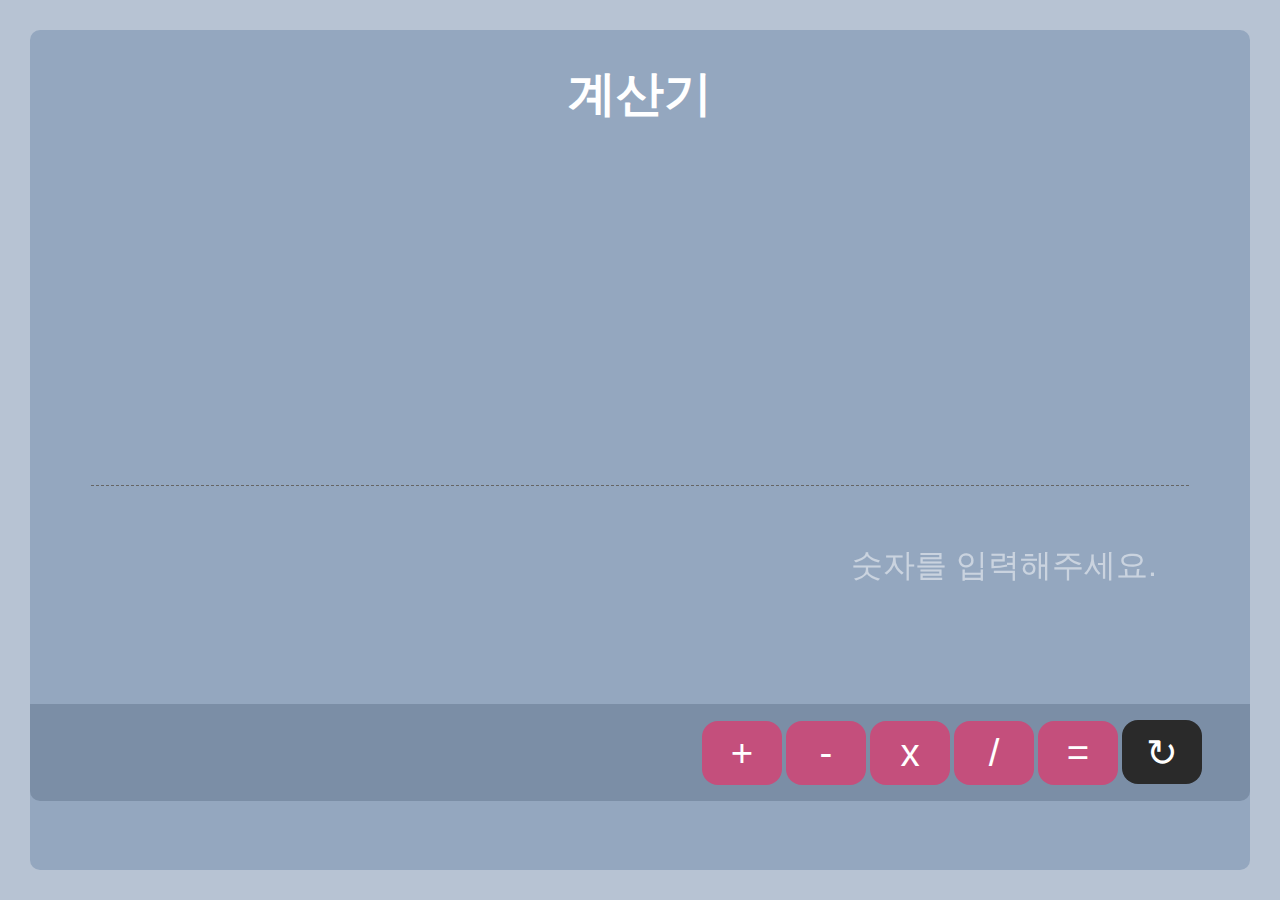
<file: index.html>
<!DOCTYPE html>
<html>
  <head>
    <meta name="title" content="계산기"/>
    <meta name="description" content="사칙연산을 구현하는 계산기"/>
    <meta name="viewport" content="width=device-width,initial-scale=1.0,minimum-scale=1.0,maximum-scale=1.0,user-scalable=no"/>
    <link rel="stylesheet" href="index.css">
  </head>
  <body>
    <div class="container">
      <h1>계산기</h1>
      <div class="ui-display">
        <div class="ui-result"><span></span></div>
        <input type="number" class="ui-input" placeholder="숫자를 입력해주세요." />
      </div>
      <div class="ui-operator">
        <button type="button" class="btn add">+</button>
        <button type="button" class="btn sub">-</button>
        <button type="button" class="btn multi">x</button>
        <button type="button" class="btn div">/</button>

        <button type="button" class="btn equal">=</button>
        <button type="button" class="btn reset">↻</button>
      </div>
    </div>
    <script src="index.js"></script>
  </body>
</html>
</file>
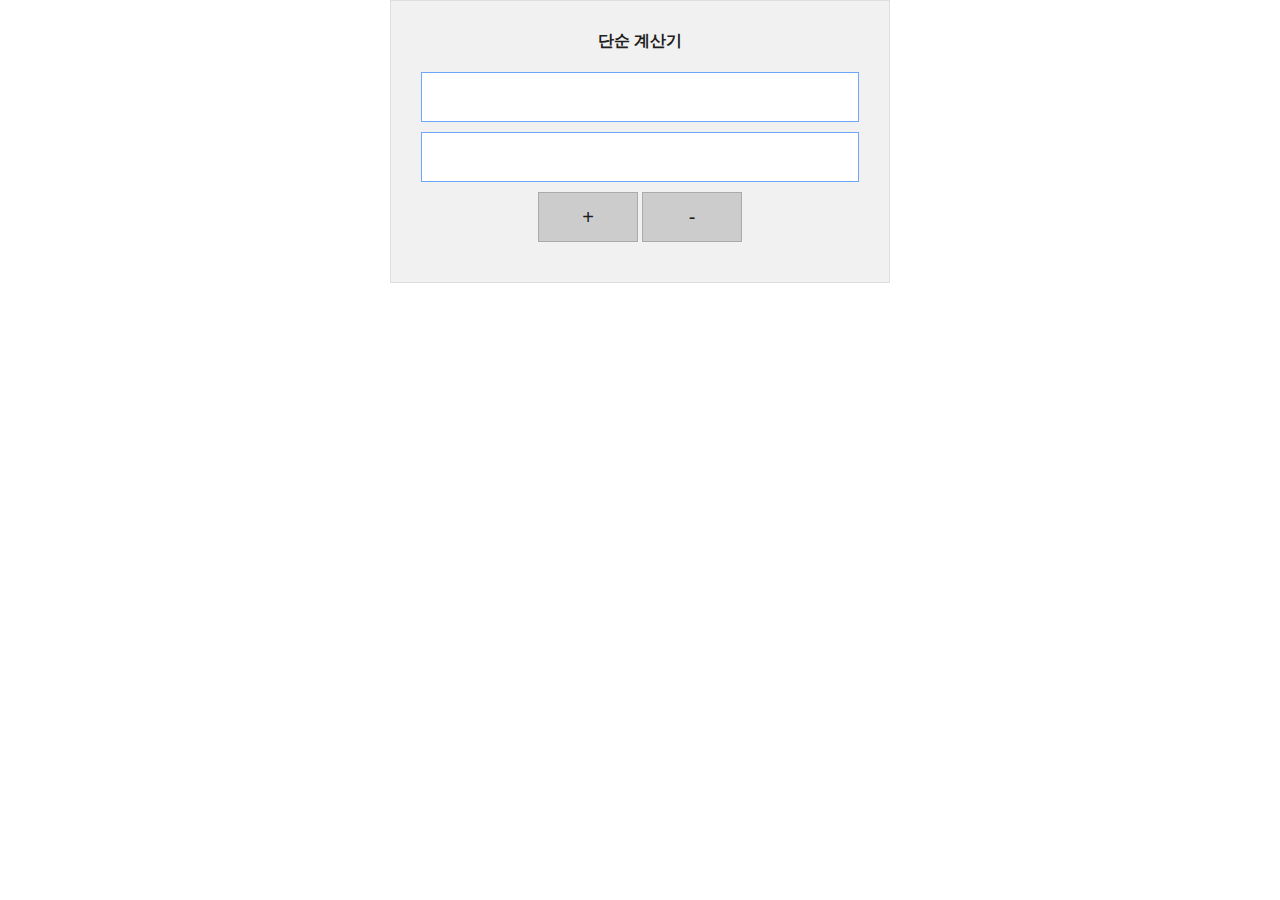
<file: AhnHyeonJeong/index.html>
<!DOCTYPE html>
<html>

<head>
  <meta charset="utf-8">
  <title>javascript 계산기</title>
  <link rel="stylesheet" href="style.css">
  <script type="text/javascript" src="scripts.js"></script>

</head>

<body>


  <form class="wrap">
    <h1 class="title">단순 계산기</h1>
    <input type="text" name="" value="" id="num1">
    <input type="text" name="" value="" id="num2">

    <div class="oper">
      <input type="button" name="" value="+" onclick="sum()">
      <input type="button" name="" value="-" onclick="sub()">
    </div>

    <input type="text" name="" value="" id="result">
  </form>


</body>

</html>
</file>
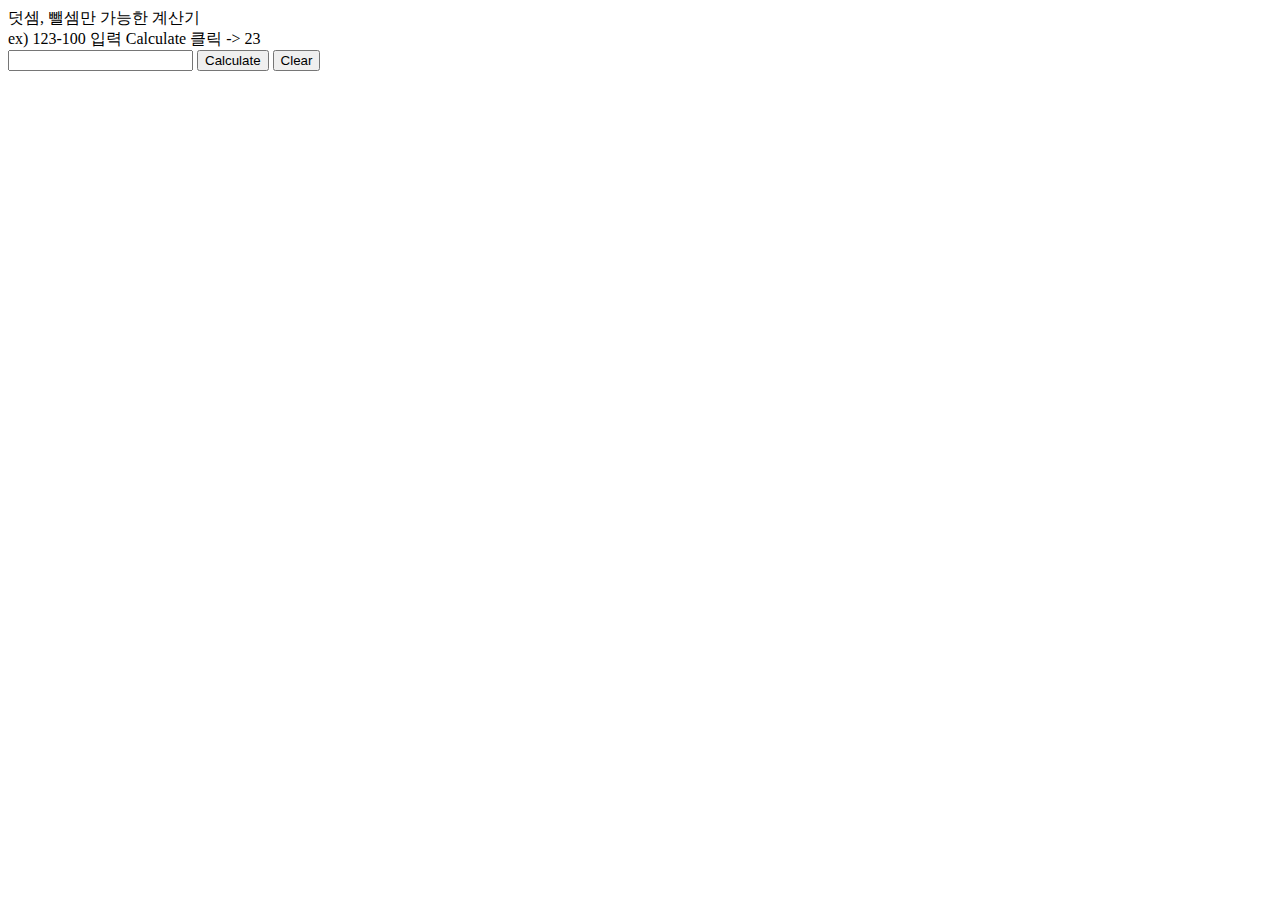
<file: 신재용/index.html>
<!DOCTYPE html>
<html>
  <head>
    <meta charset="utf-8">
    <title>계산기</title>
  </head>
  <body>
    덧셈, 뺄셈만 가능한 계산기<br>
    ex) 123-100 입력 Calculate 클릭 -> 23<br>
    <input type="text" name="" value="" id="expression">
    <button type="button" name="button" id="calculate">Calculate</button>
    <button type="button" name="button" id="clear">Clear</button>
    <br>
    <div class="result-text"></div>

    <script type="text/javascript">
      document.getElementById('clear').addEventListener('click', function() {
        document.getElementById('expression').value = "";
        document.querySelector('.result-text').innerText = "";
      });
      document.getElementById('calculate').addEventListener('click', function() {
        var expression = document.getElementById('expression').value.trim();
        if (expression.indexOf('+') < 0 && expression.indexOf('-') < 0){
          alert('덧셈, 뺄셈만 가능합니다.');
          return;
        } else if (expression.indexOf('+') >= 0) {
            operands = expression.split('+');
            document.querySelector('.result-text').innerText = Number(operands[0]) + Number(operands[1]);
        } else if (expression.indexOf('-') >= 0) {
            operands = expression.split('-');
            document.querySelector('.result-text').innerText = Number(operands[0]) - Number(operands[1]);
        }
      });
    </script>
  </body>
</html>
</file>
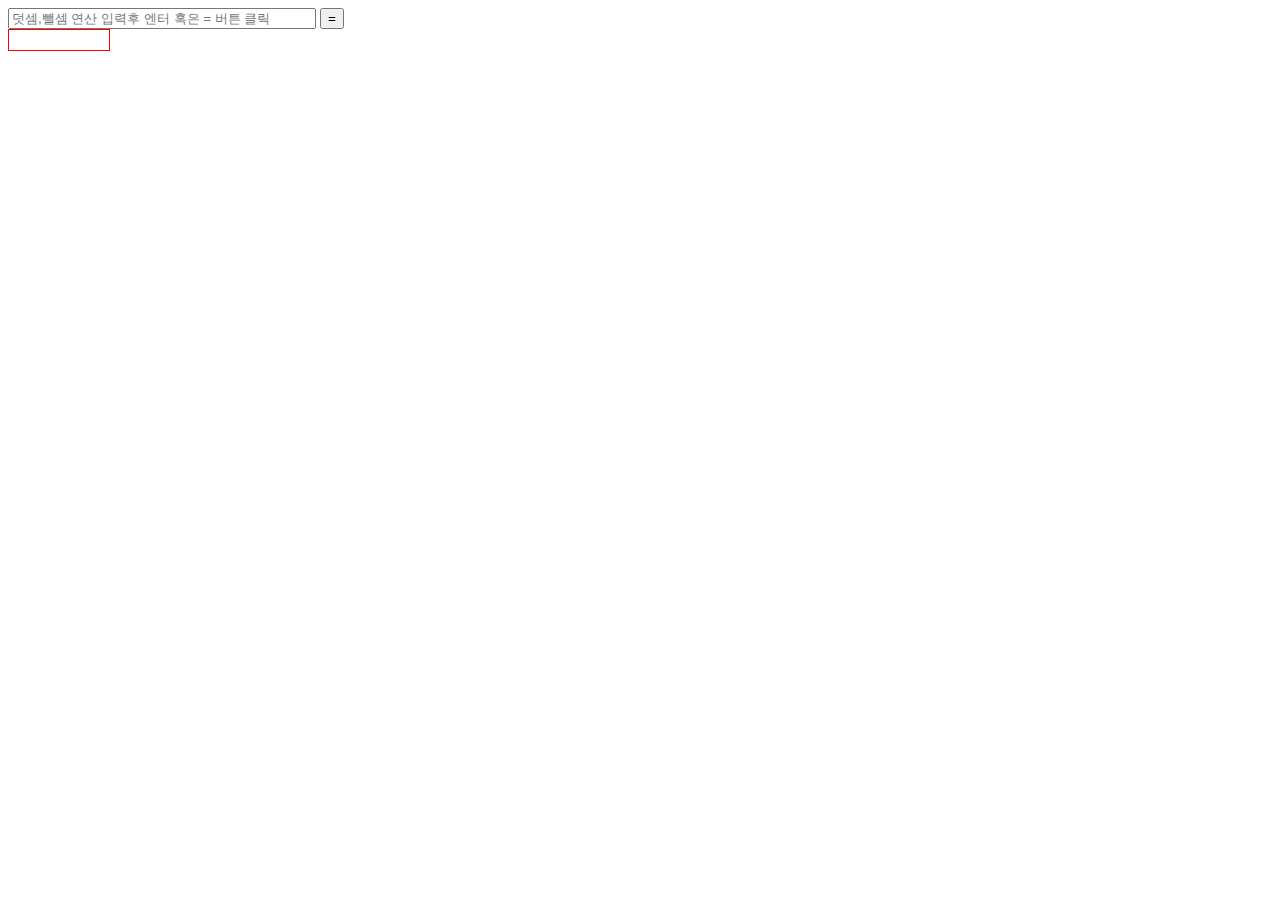
<file: 4기/이기성(조지웅)/index.html>
<!DOCTYPE html>
<html lang="en">
<head>
  <meta charset="UTF-8">
  <meta name="viewport" content="width=device-width, initial-scale=1.0">
  <meta http-equiv="X-UA-Compatible" content="ie=edge">
  <title>Document</title>
  <style>
    .result-view {
      border: 1px solid red;
      width:100px;
      height:20px;
    }
    .oper-input {
      width: 300px;
    }
  </style>
</head>
<body>
  <input type="text" class="oper-input" onkeyup="checkForNumber(event);" placeholder="덧셈,뺄셈 연산 입력후 엔터 혹은 = 버튼 클릭">
  <button class="run-btn">=</button>
  <div class="result-view"></div>

  <script>
    var numArr = [];
    var operInput = document.querySelector(".oper-input");
    var runBtn = document.querySelector(".run-btn");
    var result = document.querySelector(".result-view");
    // 계산 버튼 클릭
    runBtn.addEventListener("click", function() {
      numTypeSort();
      operation();
    })
    // 엔터키입력
    operInput.addEventListener("keyup", function() {
      if(event.keyCode=='13') {
        numTypeSort();
        operation();

        
      }
    })
    //숫자, 연산자 외의 문자 입력 방지
    function checkForNumber(event) {
     //console.log(event);
      re = /[^0-9+-.].*/;
      var temp=operInput.value;
      if(re.test(temp)){
        operInput.value=temp.replace(re,"");
      }    
    }
    //인풋박스에 입력된 숫자,연산자 분류
    function numTypeSort() {
      var type='+';
      var str = operInput.value + '=';
      var temp = '';
      for(var i=0; i<=str.length; i++) {
        if(!isNaN(str[i])||str[i]=='.'){
          temp+=str[i];
        }else{
          if(str[i]=='+') {
            temp && numArr.push(parseFloat(type+temp));
            type='+';
          }else if(str[i]=='-') {
            temp && numArr.push(parseFloat(type+temp));
            type="-";
          }else if (str[i]=='=') {  
            temp && numArr.push(parseFloat(type+temp));       
          }
          temp = '';
        }   
      }
    }
    //계산 실행 후, 초기화
    function operation() {
      var addedNum = numArr.reduce(function(previousItem, currentItem) {
        return previousItem + currentItem;
      },0)
      result.innerText = addedNum;
      numArr = [];
    }
     
  </script>
</body>
</html>
</file>
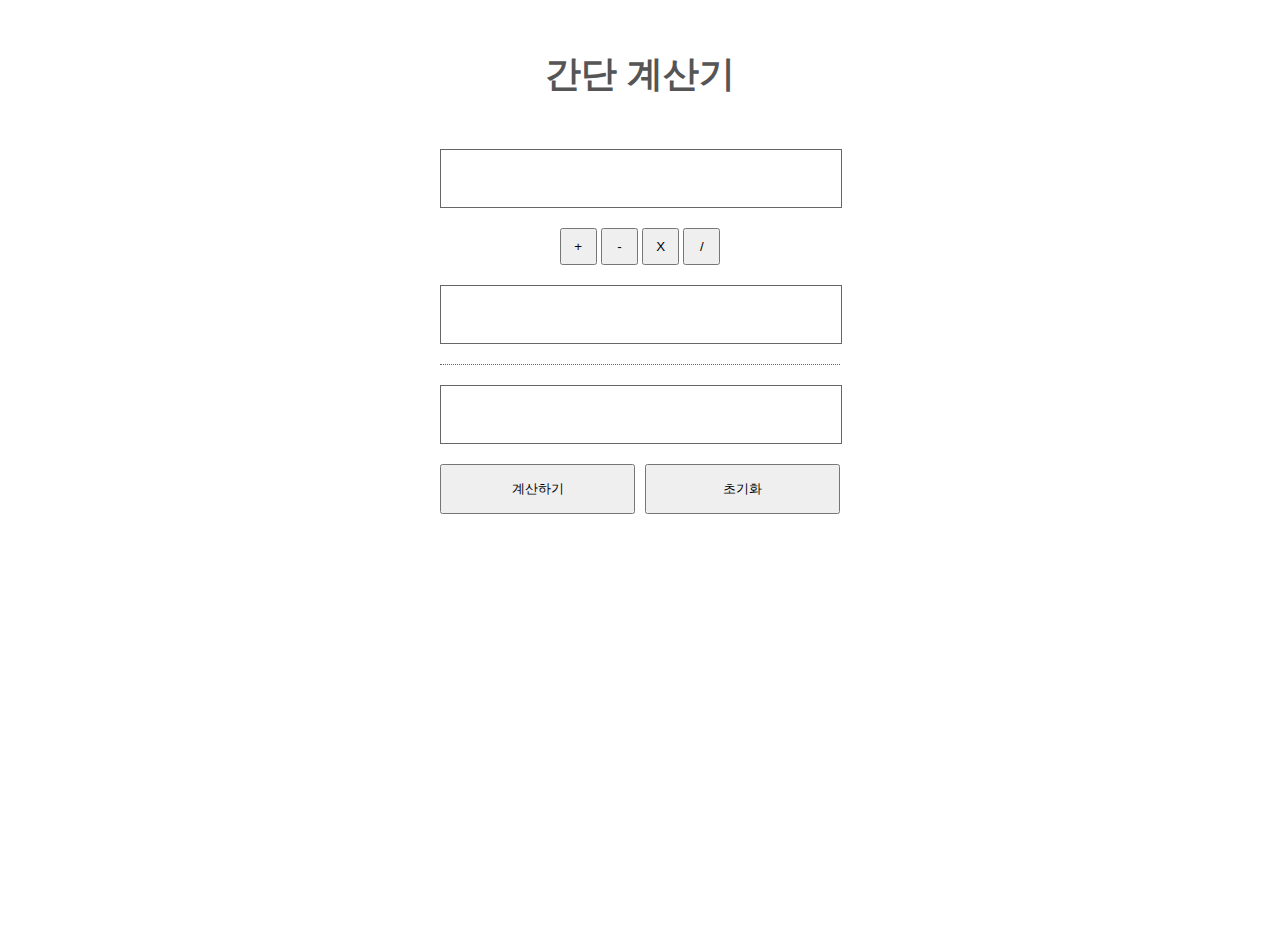
<file: calc.html>
<!DOCTYPE html>
<html lang="ko">
<head>
	<meta charset="UTF-8">
	<meta http-equiv="X-UA-Compatible" content="IE=edge">
	<title>사칙연산 계산기</title>
	<link rel="stylesheet" href="default.css">
</head>
<body>
<div class="wrap">
	<h1>간단 계산기</h1>
	<form action="" name="cal">
		<div class="iptWrap">
			<input type="text" name="input1">
		</div>

		<div class="oper">
			<button type="button" class="btnOper" onclick="oper('+')">+</button>
			<button type="button" class="btnOper" onclick="oper('-')">-</button>
			<button type="button" class="btnOper" onclick="oper('*')">X</button>
			<button type="button" class="btnOper" onclick="oper('/')">/</button>
		</div>
		<div class="iptWrap">
			<input type="text" name="input2">
		</div>
		
		<div class="iptWrap result">
			<input type="text" name="input3">
		</div>

		<div class="calc">
			<button type="button" id="btnResult">계산하기</button>
			<button type="button" id="btnReset">초기화</button>
		</div>
	</form>
</div>
<script>
	var op = "";
	function oper(o){
		op = o
	}

	function run(){
		var result;
		num1 = document.cal.input1.value;
		num2 = document.cal.input2.value;

		switch(op){
			case "+":
				result = parseInt(num1) + parseInt(num2);
				document.cal.input3.value = result;
				break;
			case "-":
				result = parseInt(num1) - parseInt(num2);
				document.cal.input3.value = result;
				break;
			case "*":
				result = parseInt(num1) * parseInt(num2);
				document.cal.input3.value = result;
				break;
			case "/":
				result = parseInt(num1) / parseInt(num2);
				document.cal.input3.value = result;
				break;
			default : 
				document.cal.input3.value = "";
				break;

		}
	}

	var el = document.getElementById("btnResult"),
		clear = document.getElementById("btnReset");

	el.addEventListener("click", function(){
	    run();
	});

	clear.addEventListener("click", function(){
		document.cal.reset();
	});

</script>
</body>
</html>
</file>
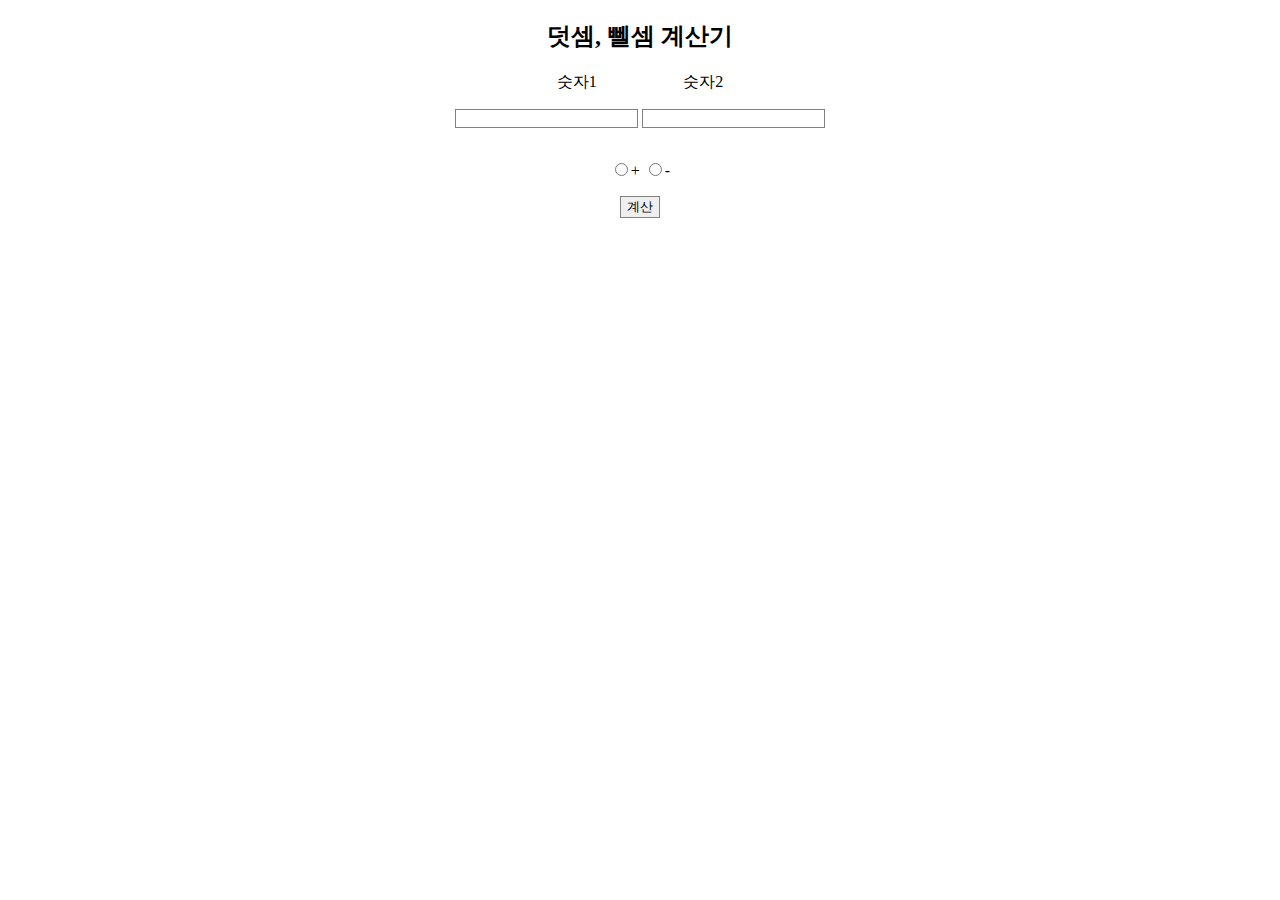
<file: 권범준 계산기 ver 1.0.html>
<!DOCTYPE html>
<html>
  <head>
    <meta charset="utf-8">
    <meta name="viewport" content="width=device-width, initial-scale=1.0">
    <title>덧셈, 뻴셈 계산기</title>
    <style>
      * {
        text-align: center;
        align-items: center;
      }
      .input-box, .output-box, .button-box{
        padding: 1rem;
      }

      .ind {
        padding: 2.7rem;
      }

      #num1, #num2, #trigger {
        border: 1px solid gray;
      }

    </style>
  </head>
  <body>
    <div class="header">
      <h2>덧셈, 뻴셈 계산기</h2>
    </div>
    <div class="indicator">
      <span class="ind">숫자1</span><span class="ind">숫자2</span>
    </div>
    <div class="input-box">
      <input id="num1" type="text" value="">
      <input id="num2" type="text" value="">
    </div>
    <div class="button-box">
      <input name="calculation" id="pluscheck" type="radio" value="+">+</input>
      <input name="calculation" id="minuscheck" type="radio" value="-">-</input>
    </div>
    <input type="button" id="trigger" value="계산" onclick="plus_Minus();">
    <div class="output-box">
    </div>

    <script type="text/javascript">
    //문자열이 숫자인지 판단하는 함수
      function isNumber(s) {
        s = s.replace(/^\s*|\s*$/g, ''); // 좌우 공백 제거
        if (s == '' || isNaN(s)) return false;
        return true;
      }

      //덧셈 뺄셈 함수
      function plus_Minus() {
        var input1 = document.querySelector("#num1").value;
        var input2 = document.querySelector("#num2").value;
        var output;
        if (isNumber(input1) && isNumber(input2) === true) {
          input1 = parseFloat(input1);
          input2 = parseFloat(input2);
        }

        else {
          document.querySelector(".output-box").innerHTML = "Please enter the numbers correctly"; //잘못된 문자열 입력시 경고 출력후 함수종료
          return
        }

        if (document.querySelector("#pluscheck").checked === true) {
          output = input1 + input2;
          output = input1 + " + " + input2 + " = " + output;
          document.querySelector(".output-box").innerHTML = output;
          return
        }

        else if (document.querySelector("#minuscheck").checked === true) {
          output = input1 - input2;
          output = input1 + " - " + input2 + " = " + output;
          document.querySelector(".output-box").innerHTML = output;
          return
        }

        else {
          document.querySelector(".output-box").innerHTML = "Please select plus or minus"; // 체크박스 선택 안했을시 경고 출력
          return
        }
      }
    </script>
  </body>
</html>
</file>
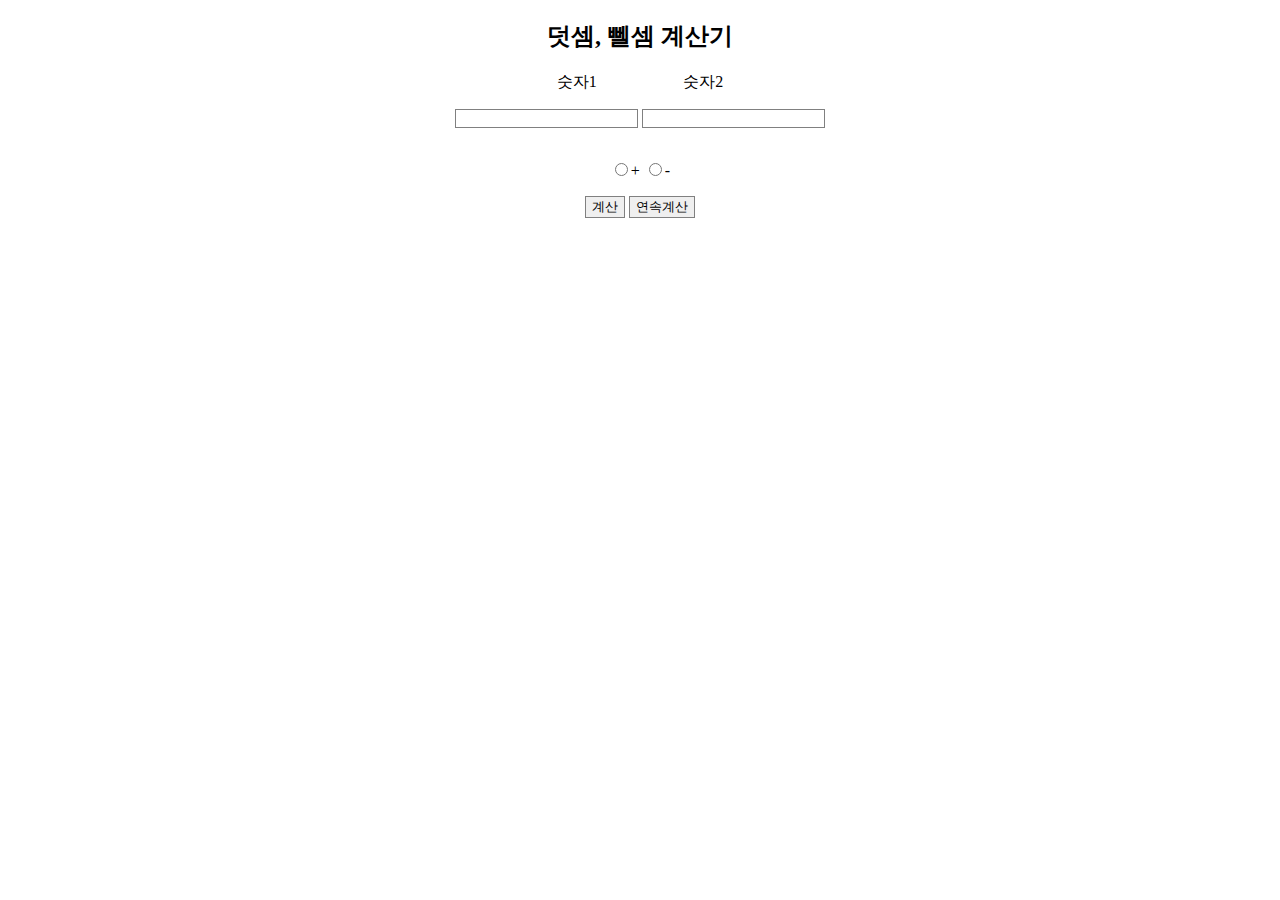
<file: 권범준 계산기 ver 1.1.html>
<!DOCTYPE html>
<html>
  <head>
    <meta charset="utf-8">
    <meta name="viewport" content="width=device-width, initial-scale=1.0">
    <title>덧셈, 뻴셈 계산기</title>
    <style>
      * {
        text-align: center;
        align-items: center;
      }
      .input-box, .output-box, .button-box{
        padding: 1rem;
      }

      .ind {
        padding: 2.7rem;
      }

      #num1, #num2, #trigger, #cont-trigger {
        border: 1px solid gray;
      }

    </style>
  </head>
  <body>
    <div class="header">
      <h2>덧셈, 뻴셈 계산기</h2>
    </div>
    <div class="indicator">
      <span class="ind">숫자1</span><span class="ind">숫자2</span>
    </div>
    <div class="input-box">
      <input id="num1" type="text" value="">
      <input id="num2" type="text" value="">
    </div>
    <div class="button-box">
      <input name="calculation" id="pluscheck" type="radio" value="+">+</input>
      <input name="calculation" id="minuscheck" type="radio" value="-">-</input>
    </div>
    <input type="button" id="trigger" value="계산" onclick="plus_Minus();">
    <input type="button" id="cont-trigger" value="연속계산" onclick="cont_calculation();">
    <div class="output-box">
    </div>

    <script type="text/javascript">
    //문자열이 숫자인지 판단하는 함수
      function isNumber(s) {
        s = s.replace(/^\s*|\s*$/g, ''); // 좌우 공백 제거
        if (s == '' || isNaN(s)) return false;
        return true;
      }

      //덧셈 뺄셈 함수
      function plus_Minus() {
        var input1 = document.querySelector("#num1").value;
        var input2 = document.querySelector("#num2").value;
        var output;
        if (isNumber(input1) && isNumber(input2) === true) {
          input1 = parseFloat(input1);
          input2 = parseFloat(input2);
        }

        else {
          document.querySelector(".output-box").innerHTML = "Please enter the numbers correctly"; //잘못된 문자열 입력시 경고 출력후 함수종료
          return
        }

        if (document.querySelector("#pluscheck").checked === true) {
          output = input1 + input2;
          output = input1 + " + " + input2 + " = " + output;
          document.querySelector(".output-box").innerHTML = output;
          return
        }

        else if (document.querySelector("#minuscheck").checked === true) {
          output = input1 - input2;
          output = input1 + " - " + input2 + " = " + output;
          document.querySelector(".output-box").innerHTML = output;
          return
        }

        else {
          document.querySelector(".output-box").innerHTML = "Please select plus or minus"; // 체크박스 선택 안했을시 경고 출력
          return
        }
      }

      function cont_calculation() {
        var input1 = document.querySelector("#num1").value;
        var input2 = document.querySelector("#num2").value;
        var output;
        var result;
        if (isNumber(input1) && isNumber(input2) === true) {
          input1 = parseFloat(input1);
          input2 = parseFloat(input2);
        }

        else {
          document.querySelector(".output-box").innerHTML = "Please enter the numbers correctly"; //잘못된 문자열 입력시 경고 출력후 함수종료
          return
        }

        if (document.querySelector("#pluscheck").checked === true) {
          result = input1 + input2;
          output = input1 + " + " + input2 + " = " + result;
          document.querySelector(".output-box").innerHTML = output;
        }

        else if (document.querySelector("#minuscheck").checked === true) {
          result = input1 - input2;
          output = input1 + " - " + input2 + " = " + result;
          document.querySelector(".output-box").innerHTML = output;
        }

        else {
          document.querySelector(".output-box").innerHTML = "Please select plus or minus"; // 체크박스 선택 안했을시 경고 출력
        }

        document.querySelector("#num1").value = result;
        document.querySelector("#num2").value = "";

        return
      }

    </script>
  </body>
</html>
</file>
<file: index.css>
html, body { height:100%; overflow:hidden }
body {
  margin: 0;
  padding: 0;
  background: #B7C3D3;
  text-align: center;
  color: #484848;
  -webkit-text-size-adjust:none;
}

* {
  -webkit-box-sizing:border-box;
  box-sizing:border-box;
}

img, input, textarea fieldset  {
  border: none;
  outline: none;
}

input[type="number"]::-webkit-outer-spin-button,
input[type="number"]::-webkit-inner-spin-button {
    -webkit-appearance: none;
    margin: 0;
}

.container {
  position:absolute;
  left:30px;
  right:30px;
  top:30px;
  bottom:30px;
  background:#94a7bf;
  -webkit-border-radius:10px;
  border-radius:10px;
}

.container h1 {
  font-size:3rem;
  color:#fff;
  text-align:center;
}

.ui-display {
  width:90%;
  height:65%;
  margin: 0 auto;
}

.ui-result {
  position:relative;
  width:100%;
  height:60%;
  border-bottom:1px dashed #666;
  overflow:hidden;
}
.ui-result span {
  display:block;
  width:100%;
  position:absolute;
  bottom:0;
  left:0;
  font-size: 7rem;
  line-height:1;
  word-wrap: break-word;
  text-align:right;
}

.ui-input {
  width:100%;
  height:25%;
  padding:0 2rem;
  background:transparent;
  font-size:4rem;
  color:#484848;
  text-align:right;
  -webkit-border-radius:6px;
  border-radius:6px;
}

.ui-input::-webkit-input-placeholder {
  font-size: 2rem;
  color: #fff;
  opacity: .5;
  vertical-align: top;

}

.ui-operator {
  padding:1rem 3rem;
  background: #7b8ea6;
  -webkit-border-radius: 0 0 10px 10px;
  border-radius: 0 0 10px 10px;
  text-align:right;
}

.btn {
  width:5rem;
  height:4rem;
  background:#C44F7C;
  font-size:2.4rem;
  color:#fff;
  border:none;
  -webkit-border-radius:1rem;
  border-radius:1rem;
}

.btn.reset {
  background:#2a2a2a;
}
</file>
<file: AhnHyeonJeong/style.css>
*{ padding: 0; margin: 0}

body {
  color: #999;
  padding: 0;
  font-size: 16px;
}

::placeholder {
  color: #ccc;
}

.wrap {
  width: 500px;
  height: auto;
  background: #f1f1f1;
  border: 1px solid #dedede;
  margin: 0 auto;
  padding: 30px;
  box-sizing: border-box;
}

.title {
  font-size: 1rem;
  color: #202020;
  text-align: center;
  margin-bottom: 20px;
}




input {
  font-size: 1.25rem;
  color: #202020;
  margin-bottom: 10px;
}

input[type=text] {
    width: 100%;
    height: 50px;
    border: 1px solid #6da6fb;
    text-align: right;
    padding: 8px;
    box-sizing: border-box;
}

input[type=button] {
  width: 100px;
  height: 50px;
  border: 1px solid #aaa;
  background: #ccc;
}

.oper { text-align: center; }
#result {
  display: none;
  border: 2px solid #202020;
  font-size: 1.5rem;
}
</file>
<file: default.css>
@charset "UTF-8";

body, button, dd, dl, dt, fieldset, form, h1, h2, h3, h4, h5, h6, input, legend, li, ol, p, select, table, td, textarea, th, ul {margin: 0; padding: 0}
html,
body {height: 100%;}
body {font-family: "NanumBarunGothic", "open sans", "Helvetica Neue", Helvetica, Arial, sans-serif; font-size: 15px; color: #555555;}
article, aside, details, figcaption, figure, footer, header, hgroup, main, menu, nav, section, summary {display: block;}
ol, ul {list-style: none;}
a {cursor: pointer; color: inherit;}
a:hover,
a:focus {text-decoration: none;}
video {width: 100% !important; height: auto !important;}
* {-webkit-tap-highlight-color:transparent;}
caption {display: none;}

input[type="text"] {display: block; width: 100%; border: 1px solid #666; height: 37px; padding: 10px 0; font-size: 17px; text-indent: 20px}
input[type="text"] + input[type="text"] {margin-top: 10px;}
button {display: inline-block; min-width: 37px; height: 37px; padding: 0 10px;}

.wrap {width: 960px; margin: 50px auto; text-align: center;}
.wrap h1{text-align: center; font-size: 36px; margin-bottom:50px;}
.iptWrap {width: 400px; margin: 0 auto; text-align: center;}
.oper {width: 400px; margin: 0 auto; text-align: center; margin: 20px auto;}
.result {border-top: 1px dotted #666; padding-top: 20px;margin-top: 20px;}
.calc { overflow: hidden; width: 400px; margin: 20px auto;}
.calc > button { display: block; float: left; width: 195px; margin-right: 5px; height: 50px;}
.calc > button + button {margin-left: 5px; margin-right: 0;}
</file>
